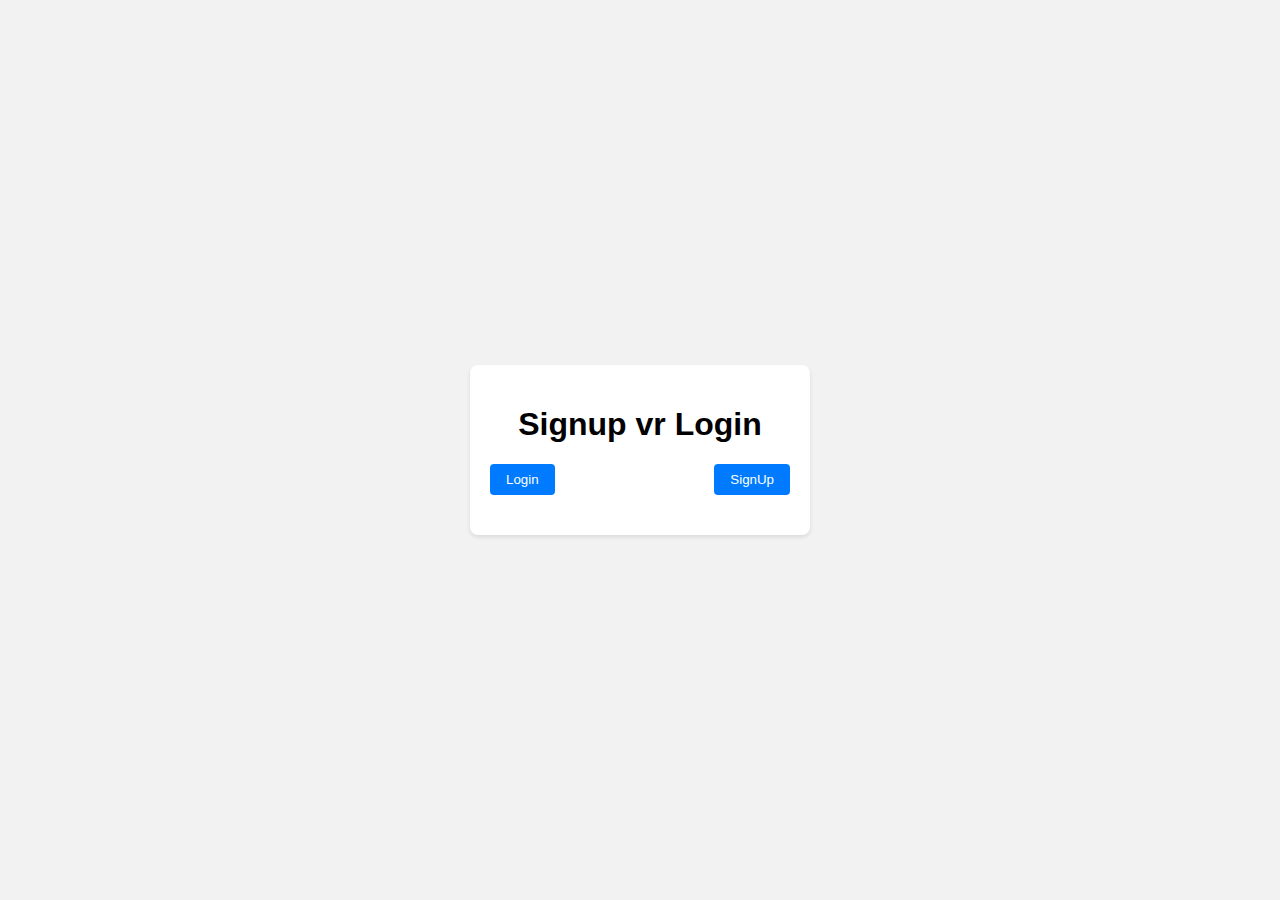
<file: index.html>
<!DOCTYPE html>
<html lang="en">
<head>
    <meta charset="UTF-8">
    <meta name="viewport" content="width=device-width, initial-scale=1.0">
    <title>login</title>

    <link rel="stylesheet" href="style/login.css">
</head>
<body>
    
    <div id="signup-login">
       <h1>Signup vr Login</h1>
       <div id="toggle-form">
          <button id="login-toggle">Login</button>
          <button id="signup-toggle">SignUp</button>
       </div>

       <div id="form-container">
<form id="login-form">

    <input type="email" placeholder="email" id="login-email" required>
    <input type="password" placeholder="password" id="login-password" required>
    <button type="submit">Login</button>

</form>

<form  id="signup-form">

    <input type="email" placeholder="Email" id="signup-email">
    <input type="password" placeholder="password" id="signup-password">
    <input type="password" placeholder="Conform password" id="signup-confirm-password" required>

    <button type="submit">SignUp</button>
</form>

    </div>

</body>
</html>

<script src="./script/login.js"></script>
</file>
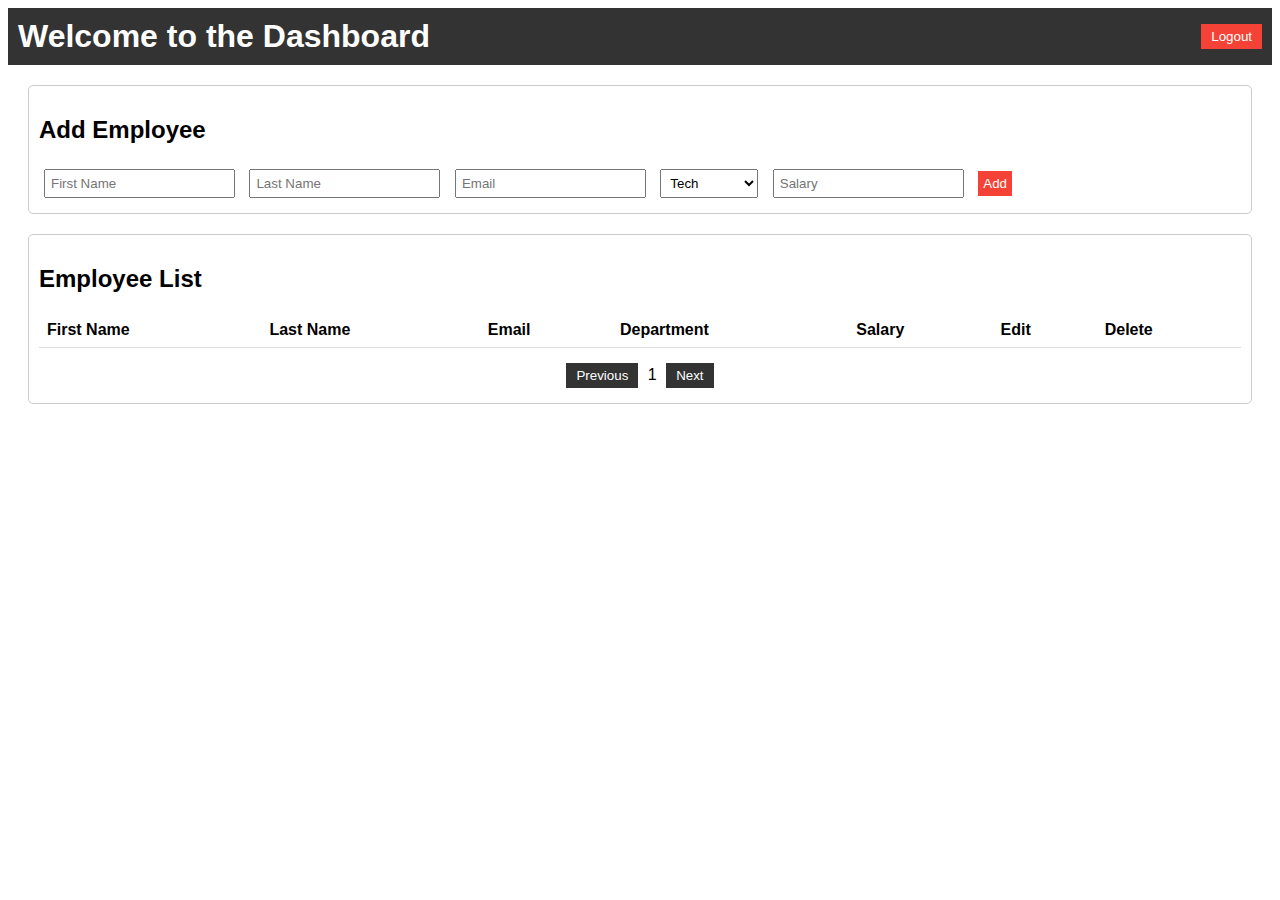
<file: dashbord.html>
<!DOCTYPE html>
<html lang="en">
<head>
    <meta charset="UTF-8">
    <meta name="viewport" content="width=device-width, initial-scale=1.0">
    <title>Dashboard</title>
    <link rel="stylesheet" href="style/dashbord.css">
</head>
<body>
    <header>
        <h1>Welcome to the Dashboard</h1>
        <button id="logout-button">Logout</button>
    </header>

    <div id="add-employee-form">
        <h2>Add Employee</h2>
        <form>
            <input type="text" id="first-name" placeholder="First Name" required>
            <input type="text" id="last-name" placeholder="Last Name" required>
            <input type="email" id="employee-email" placeholder="Email" required>
            <select id="department">
                <option value="Tech">Tech</option>
                <option value="Marketing">Marketing</option>
                <option value="Operations">Operations</option>
            </select>
            <input type="number" id="salary" placeholder="Salary" required>
            <button id="add-employee-button">Add</button>
        </form>
    </div>

    <div id="employee-list">
        <h2>Employee List</h2>
        <table>
            <thead>
                <tr>
                    <th>First Name</th>
                    <th>Last Name</th>
                    <th>Email</th>
                    <th>Department</th>
                    <th>Salary</th>
                    <th>Edit</th>
                    <th>Delete</th>
                </tr>
            </thead>
            <tbody id="employee-table-body">
                <!-- Employee  -->
            </tbody>
        </table>
        <div id="pagination">
            <button id="prev-page">Previous</button>
            <span id="current-page">1</span>
            <button id="next-page">Next</button>
        </div>
    </div>

    <script src="./script/dashbord.js"></script>
</body>
</html>
</file>
<file: style/login.css>
body {
    font-family: Arial, sans-serif;
    margin: 0;
    padding: 0;
    display: flex;
    justify-content: center;
    align-items: center;
    min-height: 100vh;
    background-color: #f2f2f2;
}

#signup-login {
    background-color: #fff;
    border-radius: 8px;
    box-shadow: 0 2px 4px rgba(0, 0, 0, 0.1);
    padding: 20px;
    text-align: center;
    width: 300px;
}

h2 {
    margin: 0 0 20px;
}

#toggle-form {
    display: flex;
    justify-content: space-between;
    margin-bottom: 20px;
}

button {
    background-color: #007bff;
    border: none;
    border-radius: 4px;
    color: #fff;
    cursor: pointer;
    padding: 8px 16px;
}

button:hover {
    background-color: #0056b3;
}

#form-container {
    display: flex;
    flex-direction: column;
}

form {
    display: none;
}

form.active {
    display: block;
}

input {
    border: 1px solid #ccc;
    border-radius: 4px;
    margin-bottom: 10px;
    padding: 8px;
    width: 100%;
}

button[type="submit"] {
    background-color: #28a745;
}

button[type="submit"]:hover {
    background-color: #1e7e34;
}
</file>
<file: style/dashbord.css>
body {
    font-family: Arial, sans-serif;
}

header {
    background-color: #333;
    color: #fff;
    padding: 10px;
    display: flex;
    justify-content: space-between;
    align-items: center;
}

header h1 {
    margin: 0;
}

button {
    background-color: #f44336;
    color: #fff;
    border: none;
    padding: 5px 10px;
    cursor: pointer;
}

#add-employee-form {
    margin: 20px;
    padding: 10px;
    border: 1px solid #ccc;
    border-radius: 5px;
}

form input,
form select,
form button {
    margin: 5px;
    padding: 5px;
}

#employee-list {
    margin: 20px;
    padding: 10px;
    border: 1px solid #ccc;
    border-radius: 5px;
}

table {
    width: 100%;
    border-collapse: collapse;
}

th, td {
    padding: 8px;
    text-align: left;
    border-bottom: 1px solid #ddd;
}

#pagination {
    margin-top: 10px;
    text-align: center;
}

button#prev-page,
button#next-page {
    background-color: #333;
    color: #fff;
    padding: 5px 10px;
    margin: 5px;
    border: none;
    cursor: pointer;
}

button#prev-page[disabled],
button#next-page[disabled] {
    background-color: #ccc;
    cursor: not-allowed;
}
</file>
